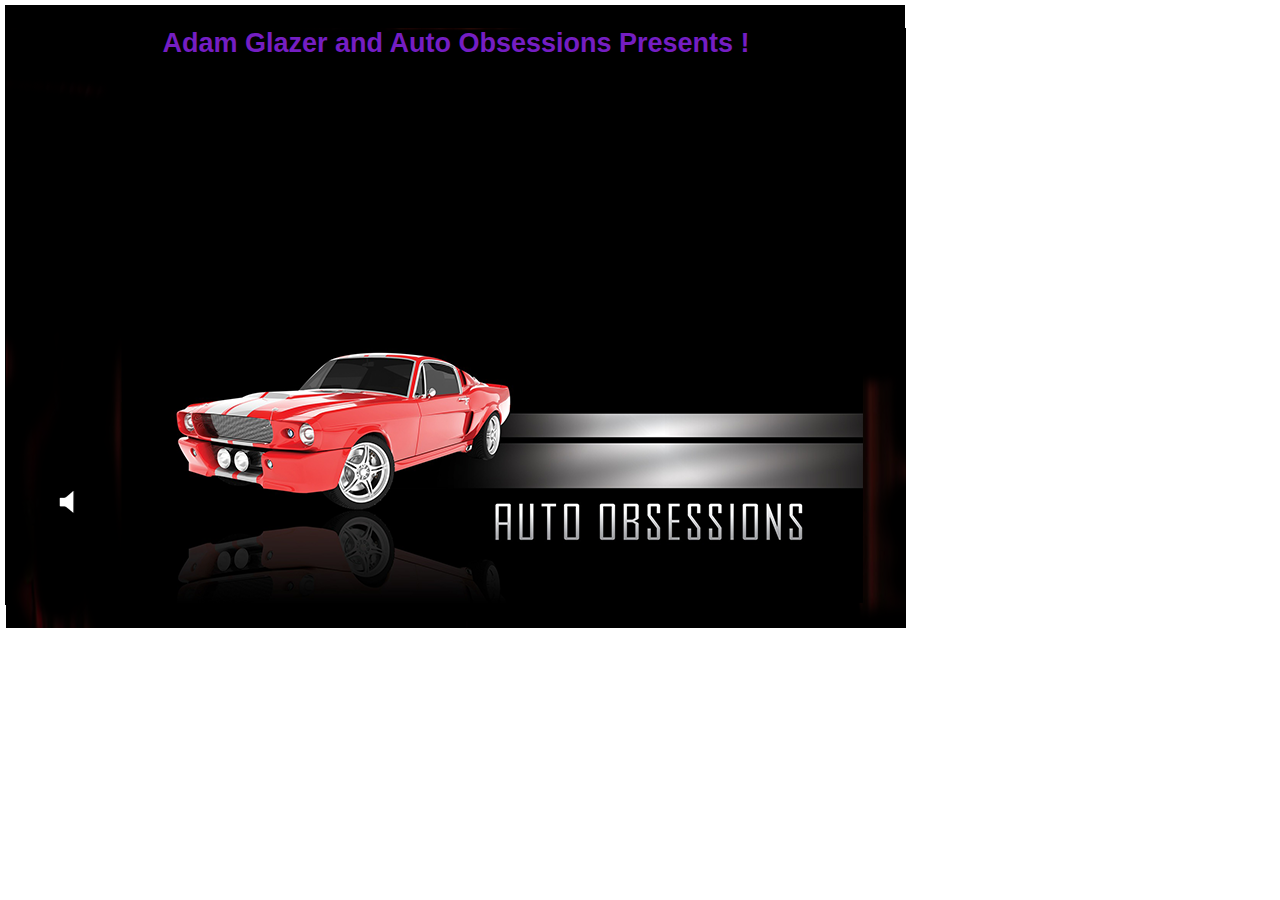
<file: index.html>
<!DOCTYPE html>
<html>
<head>
  <meta charset="UTF-8">
  <title>Auto Obsessions</title>
  <link rel="stylesheet" href="css/auto.css" type="text/css" media="screen">
  <script type="text/javascript" src="js/jquery.2.1.1.min.js"></script>
</head>
<body>
  <div class="wrapper">
    <div class="sound sound-off"></div>
    <div id="menu">
      <div id="progress">
        <div id="percent">Downloading: <span id="p"></span></div>
        <progress id="progress-bar" value="0"></progress>
      </div>
      <div id="splash">
      <h2>Adam Glazer and Auto Obsessions Presents !</h2>
	 </div>
     
      <div id="main">
        <h1>Auto Obsessions</h1>
         <ul>
           <li><a href="javascript:void(0)" class="button play">Start Game</a></li>
           <li><a href="javascript:void(0)" class="button credits">Credits</a></li>
         </ul>
      </div>
      
      <div id="credits">
        <ul>
          <li class="artwork">Character design and art: Alexander Sanchez</li>
          </ul>
          <ul>
           <li class="artwork">Programming Crew :Alexander Sanchez, Chris Longboat-Marsh</li>
		  </ul>
         
          <ul>
          <li class="developer">Developer: Adam Glazer</li>
        </ul>
        <a href="javascript:void(0)" class="button back">Back</a>
      </div> 
    </div>
       
    <canvas id="canvas" width="900" height="600">
      <p>You're browser does not support the required functionality to play this game.</p>
      <p>Please update to a modern browser such as <a href="www.google.com/chrome/‎">Google Chrome</a> to play.</p>
    </canvas>
 
    
       <div id="gameMenu">
        <h1>My Inventory</h1>
        <ul>
          <li><input type="button" id="auction" onmouseover="auctionButton()" onclick="auctionMode()"></li>
          <li><input type="button" id="addFunds" onmouseover="addFundsButton()" onclick="addFundMode()"></li>
          <li><input type="button" id="repair" onmouseover="repairButton()" onclick="repairState()"></li>
          <li><input type="button" id="myCars" onmouseover="inventoryButton()" onclick="inventoryState()"></li>
        </ul>
      </div>
      
      <div id="Auction">
        <h1>Auction</h1>
        <ul>
          <li><input type="button" id="bid" onmouseover="bidButton()" onclick="playerBid()"></li>
       </ul>
        <ul>
          <li><input type="button" id="auctionBackButton" onmouseover="auctionBackButton()" onclick="startGame()"></li>
       </ul>

      </div>
      
        <div id="RepairShop">
        <h1>Repair Shop</h1>
        <ul>
          <li><input type="button" id="purchaseButton" onmouseover="purchaseButton()" onclick="purchasePart()"></li>
       </ul>
       <ul>
          <li><input type="button" id="repairBackButton" onmouseover="repairBackButton()" onclick="startGame()"></li>
       </ul>
       </div>
       <div id="AddFunds">
         <h1>AddFunds</h1>
          <ul>
            <li><input type="button" id="addFundsBackButton" onmouseover="addFundsBackButton()" onclick="startGame()"></li>
          </ul>

      </div>

      </div>

      <div id="game-over">
      <h2>Sold to Other Guy  <span id="enemyBid"></span> ahoy!</h2>
      <a href="javascript:void(0)" class="button restart">Try again?</a>
      
    </div> 
    
     <div id="sold">
      <h2>Sold to Rascal ,Chris create vehicles array so we can push this to inventory<span id="money"></span> ahoy!</h2>
      <a href="javascript:void(0)" class="button restart">Try again?</a>
      
    </div> 

    
  <script type="text/javascript" src="js/program.js"></script>
   <script type="text/javascript" src="js/TimerClass.js"></script>
</body>
</html>
</file>
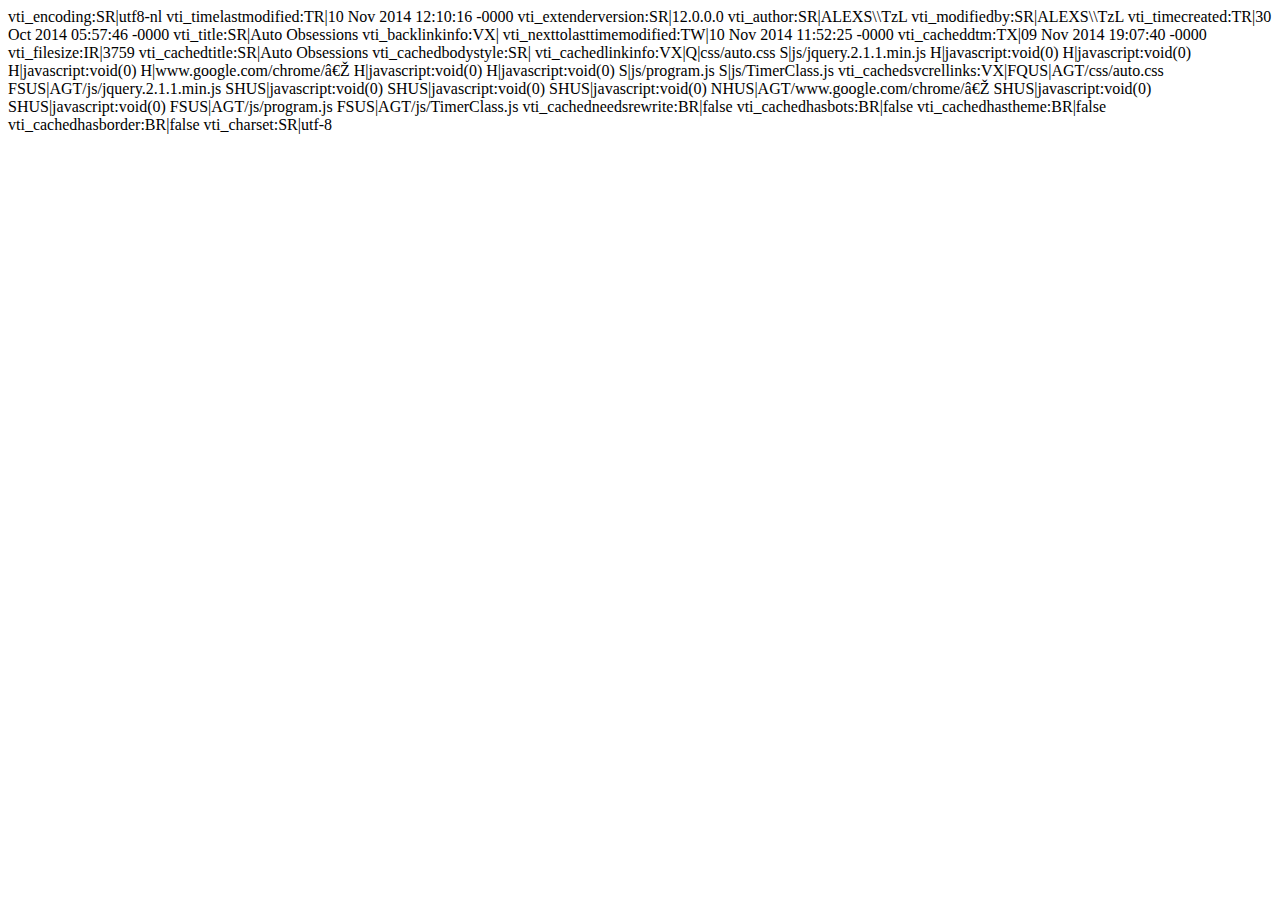
<file: _vti_cnf/index.html>
vti_encoding:SR|utf8-nl
vti_timelastmodified:TR|10 Nov 2014 12:10:16 -0000
vti_extenderversion:SR|12.0.0.0
vti_author:SR|ALEXS\\TzL
vti_modifiedby:SR|ALEXS\\TzL
vti_timecreated:TR|30 Oct 2014 05:57:46 -0000
vti_title:SR|Auto Obsessions
vti_backlinkinfo:VX|
vti_nexttolasttimemodified:TW|10 Nov 2014 11:52:25 -0000
vti_cacheddtm:TX|09 Nov 2014 19:07:40 -0000
vti_filesize:IR|3759
vti_cachedtitle:SR|Auto Obsessions
vti_cachedbodystyle:SR|<body>
vti_cachedlinkinfo:VX|Q|css/auto.css S|js/jquery.2.1.1.min.js H|javascript:void(0) H|javascript:void(0) H|javascript:void(0) H|www.google.com/chrome/‎ H|javascript:void(0) H|javascript:void(0) S|js/program.js S|js/TimerClass.js
vti_cachedsvcrellinks:VX|FQUS|AGT/css/auto.css FSUS|AGT/js/jquery.2.1.1.min.js SHUS|javascript:void(0) SHUS|javascript:void(0) SHUS|javascript:void(0) NHUS|AGT/www.google.com/chrome/‎ SHUS|javascript:void(0) SHUS|javascript:void(0) FSUS|AGT/js/program.js FSUS|AGT/js/TimerClass.js
vti_cachedneedsrewrite:BR|false
vti_cachedhasbots:BR|false
vti_cachedhastheme:BR|false
vti_cachedhasborder:BR|false
vti_charset:SR|utf-8
</file>
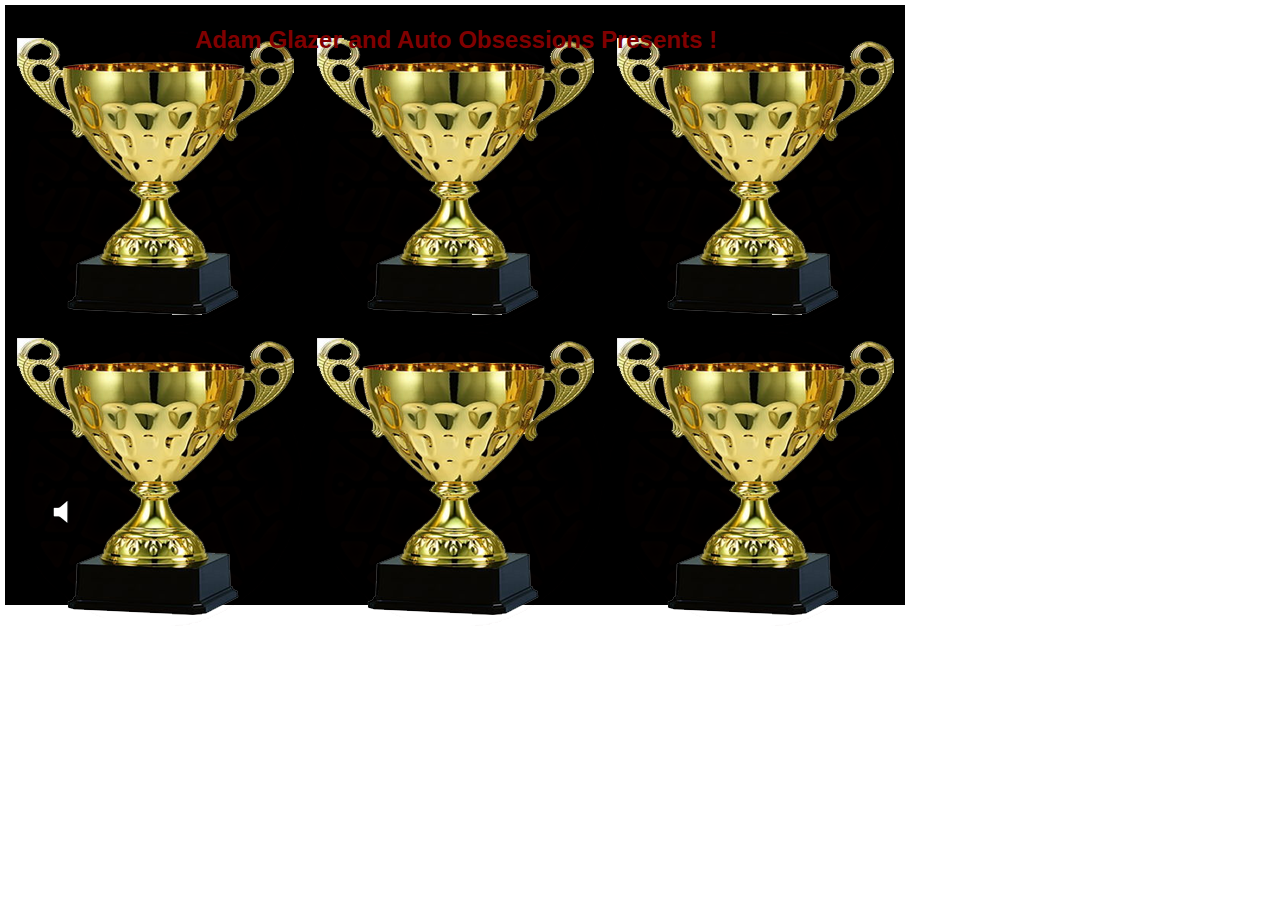
<file: chris/index.html>
<!DOCTYPE html>
<html>
<head>
  <meta charset="UTF-8">
  <title>Auto Obsessions</title>
  <link rel="stylesheet" href="css/auto.css" type="text/css" media="screen">
  <script type="text/javascript" src="js/jquery.2.1.1.min.js"></script>
</head>
<body>
  <div class="wrapper">
    <div class="sound sound-off"></div>
    <div id="menu">
      <div id="progress">
        <div id="percent">Downloading: <span id="p"></span></div>
        <progress id="progress-bar" value="0"></progress>
      </div>
      <div id="splash">
      <h2>Adam Glazer and Auto Obsessions Presents !</h2>
	 </div>
  
      
      <div id="main">
        <h1>Auto Obsessions</h1>
        <ul>
          <li><a href="javascript:void(0)" class="button play">Start Game</a></li>
          <li><a href="javascript:void(0)" class="button credits">Credits</a></li>
  	<!--	  <li><input type="button" id="auction" onclick="auctionMode()"></li> ---->
  
        </ul>
      </div>
      
     
      <div id="credits">
        <ul>
          <li class="artwork">Character design and art: <a href=".../triosdevelopers.com/A.Sanchez/index.html">
														Alexander Sanchez</a></li>
           <li class="artwork">Programming <a href="http://www.triosdevelopers/A.Sanchez/index.html/">Alexander Sanchez</a></li>

         </ul>
          <ul>
          <li class="developer">Developer: <a href="http://triosdevelopers.com/A.Sanchez/http://triosdevelopers.com/A.Sanchez/">
													Alexander Sanchez</a></li>
        </ul>
        <a href="javascript:void(0)" class="button back">Back</a>
      </div> 
    </div>
       
  
    <canvas id="canvas" width="900" height="600">
      <p>You're browser does not support the required functionality to play this game.</p>
      <p>Please update to a modern browser such as <a href="www.google.com/chrome/‎">Google Chrome</a> to play.</p>
    </canvas>
 
    
       <div id="gameMenu">
        <h1>My Inventory</h1>
        <ul>
          <li><a><input type="button" id="auction" onmouseover="auctionButton()" onclick="auctionMode()">Auction</a></li>
          <li><input type="button" id="addFunds" onmouseover="addFundsButton()" onclick="addFundState()"></li>
          <li><input type="button" id="repair" onmouseover="addFundsButton()" onclick="repairState()"></li>
          <li><input type="button" id="myCars" onmouseover="inventoryButton()" onclick="inventoryState()"></li>
        </ul>
      </div>
      
    
      <div id="Auction">
        <h1>Auction</h1>
        <ul>
          <li><input type="button" id="bid" onmouseover="bidButton()" onclick="playerBid()"></li>
       </ul>
      </div>
    
      <div id="game-over">
      <h2>Your a rascal  <span id="money"></span> ahoy!</h2>
      <a href="javascript:void(0)" class="button restart">Try again?</a>
      
    </div> 
    
  </div>
  <script type="text/javascript" src="js/program.js"></script>
  

   <script type="text/javascript" src="js/TimerClass.js"></script>
</body>
</html>
</file>
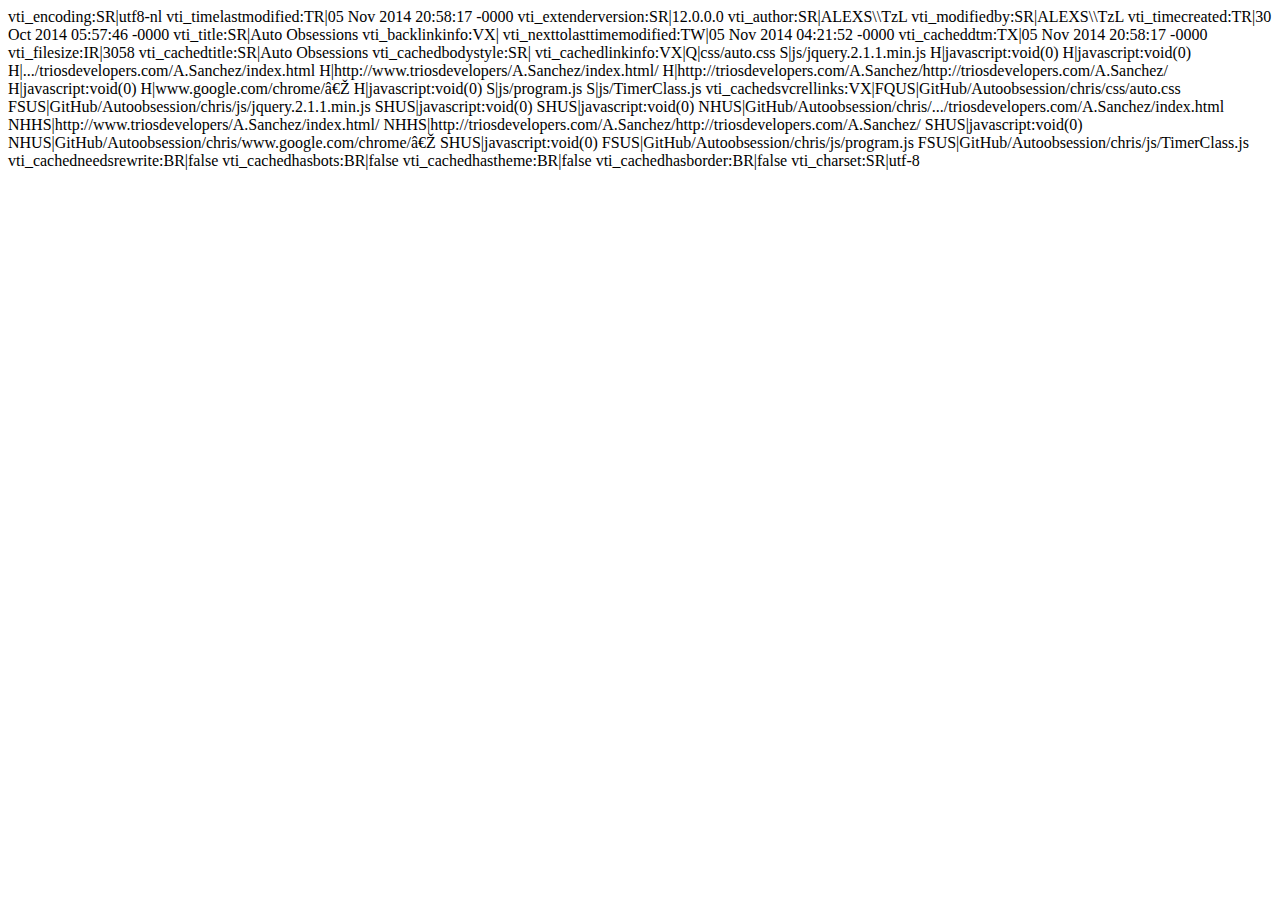
<file: chris/_vti_cnf/index.html>
vti_encoding:SR|utf8-nl
vti_timelastmodified:TR|05 Nov 2014 20:58:17 -0000
vti_extenderversion:SR|12.0.0.0
vti_author:SR|ALEXS\\TzL
vti_modifiedby:SR|ALEXS\\TzL
vti_timecreated:TR|30 Oct 2014 05:57:46 -0000
vti_title:SR|Auto Obsessions
vti_backlinkinfo:VX|
vti_nexttolasttimemodified:TW|05 Nov 2014 04:21:52 -0000
vti_cacheddtm:TX|05 Nov 2014 20:58:17 -0000
vti_filesize:IR|3058
vti_cachedtitle:SR|Auto Obsessions
vti_cachedbodystyle:SR|<body>
vti_cachedlinkinfo:VX|Q|css/auto.css S|js/jquery.2.1.1.min.js H|javascript:void(0) H|javascript:void(0) H|.../triosdevelopers.com/A.Sanchez/index.html H|http://www.triosdevelopers/A.Sanchez/index.html/ H|http://triosdevelopers.com/A.Sanchez/http://triosdevelopers.com/A.Sanchez/ H|javascript:void(0) H|www.google.com/chrome/‎ H|javascript:void(0) S|js/program.js S|js/TimerClass.js
vti_cachedsvcrellinks:VX|FQUS|GitHub/Autoobsession/chris/css/auto.css FSUS|GitHub/Autoobsession/chris/js/jquery.2.1.1.min.js SHUS|javascript:void(0) SHUS|javascript:void(0) NHUS|GitHub/Autoobsession/chris/.../triosdevelopers.com/A.Sanchez/index.html NHHS|http://www.triosdevelopers/A.Sanchez/index.html/ NHHS|http://triosdevelopers.com/A.Sanchez/http://triosdevelopers.com/A.Sanchez/ SHUS|javascript:void(0) NHUS|GitHub/Autoobsession/chris/www.google.com/chrome/‎ SHUS|javascript:void(0) FSUS|GitHub/Autoobsession/chris/js/program.js FSUS|GitHub/Autoobsession/chris/js/TimerClass.js
vti_cachedneedsrewrite:BR|false
vti_cachedhasbots:BR|false
vti_cachedhastheme:BR|false
vti_cachedhasborder:BR|false
vti_charset:SR|utf-8
</file>
<file: css/auto.css>
﻿*, *:before, *:after {
  box-sizing: border-box;
}

body 
{
  font-family: arial, sans-serif;
  font-size: 18px;
  -webkit-user-select: none;
  -moz-user-select: none;
  -ms-user-select: none;
  user-select: none;
  cursor: default;
  color: #751ec3;
}

canvas 
{
  position: absolute;
  top: 0;
  left: 0;
  border: 1px solid black;
  z-index: 1;
  width: 100%;
  height: 100%;
}

ul 
{
  list-style: none;
  padding: 0;
  margin: 0
}
li 
{
  padding: 10px 0;
}

a 
{
  text-decoration: none;
  color: inherit;
  text-shadow: -1px -1px 0 #000, 1px -1px 0 #000, -1px 1px 0 #000, 1px 1px 0 #000;
}

.wrapper 
{
 height:600px;
  width: 900px;
  position: absolute;
  top: 5px;
  left: 5px;
}

#menu 
{
  position: absolute;
  height:600px;
  width: 900px;
  border: 1px solid black;
  z-index: 2;
  text-align: center;
  background-color: black;
}
#menu.main 
{
  background-image:url('../images/AbsuMenu.png');
  height:600px;
  width: 900px;
}
#splash
{
  background-image: url('../images/Splash.png');
  height:600px;
  width: 900px;
  z-index: 20;

}

#menu.credits 
{
  background-image: url('../images/credits-bg.png');
  
}

#progress 
{
  height: 12%;
  margin: auto;
  position: absolute;
  top: 0; left: 0; bottom: 0; right: 0;
}
#percent 
{
  color: white;
  font-weight: bold;
  text-shadow: -1px -1px 0 #000, 1px -1px 0 #000, -1px 1px 0 #000, 1px 1px 0 #000;
}
#progress-bar 
{
  width: 200px;
}

.sound 
{
  display: none;
  position: absolute;
  bottom: 5em;
  left: 3em;
  width: 30px;
  height: 25px;
  cursor: pointer;
  z-index: 3;
}
.sound-on 
{
  background-image: url('../images/soundOn.png');
  background-repeat: no-repeat;
}
/* Inventory Menu Buttons*/
#auction
{
  background: url('../images/auctionButton.png') no-repeat 0 0;
  color: white;
  font-weight: bold;
  width:150px;
  height:50px; 
  cursor:pointer;
}
#repair
{
  background: url('../images/repairButton.png') no-repeat 0 0;
  color: white;
  font-weight: bold;
  width:150px;
  height:50px;
  cursor:pointer;

  
}
#repairBackButton
{
  background: url('../images/repairBackButton.png') no-repeat 0 0;
  color: white;
  font-weight: bold;
  width:150px;
  height:50px;
  cursor:pointer;

	
}
#addFundsBackButton
{
  background: url('../images/repairBackButton.png') no-repeat 0 0;
  color: white;
  font-weight: bold;
  width:150px;
  height:50px;
  cursor:pointer;

	
}

#auctionBackButton
{
  background: url('../images/repairBackButton.png') no-repeat 0 0;
  color: white;
  font-weight: bold;
  width:150px;
  height:50px;
  cursor:pointer;

	
}

#addFunds
{
   background: url('../images/addFundsButton.png') no-repeat 0 0;
   color: white;
   font-weight: bold;
   width:150px;
   height:50px;
   cursor:pointer;
}
#myCars
{
   background: url('../images/inventoryButton.png') no-repeat 0 0;
   color: white;
   font-weight: bold;
   width:150px;
   height:50px;
   cursor:pointer;
 
}

#bid
{
  background: url('../images/bidButton.png') no-repeat 0 0;
  color: white;
  font-weight: bold;
  width:150px;
  height:50px;
  cursor:pointer;

}
#purchaseButton
{
  background: url('../images/bidButton.png') no-repeat 0 0;
  color: white;
  font-weight: bold;
  width:150px;
  height:50px;
  cursor:pointer;

}


.sound-off 
{
  background-image: url('../images/soundOff.png');
  background-repeat: no-repeat;
}

#main 
{
  display: none;
  height: 60%;
  overflow: auto;
  margin: auto;
  position: absolute;
  top: 0; left: 0; bottom: 0; right: 0;
}
#menu.gameMenu
{
	
  /*background-image: url('../images/logo.png');*/
  display:inline-block;
  text-align: center;
  padding-top: 92px;
  z-index: 1;
  width: 900px;
  height: 600px;
  position: absolute;

}
#money
{
 color:aqua;
	
}
#enemyBid
{
 color:aqua;
	
}

#gameMenu 
{

  display: none;
  text-align: center;
  padding-top: 92px;
  z-index: 1;
  width: 900px;
  height: 600px;
  position: absolute;
}
#gameMenu  li 
{
  padding: 10px 0;
  display:inline;
  margin: 8px;
  margin-top: 8em;
}

#Auction
{
  
  display: none;
  text-align: center;
  padding-top: 92px;
  z-index: 1;
  width: 900px;
  height: 600px;
  position: absolute;
}

#menu.Auction
{
	
  display: none;
  text-align: center;
  padding-top: 92px;
  z-index: 1;
  width: 900px;
  height: 600px;
  position: absolute;

}
#Auction  li 
{
  padding: 5px 0;
}

#RepairShop
{
  
  display: none;
  text-align: center;
  padding-top: 92px;
  z-index: 1;
  width: 900px;
  height: 600px;
  position: absolute;
}

#menu.RepairShop
{
	
 
  display: none;
  text-align: center;
  padding-top: 92px;
  z-index: 1;
  width: 900px;
  height: 600px;
  position: absolute;

}
#RepairShop  li 
{
  padding: 5px 0;
}
#AddFunds
{
  background-image: url('../images/logo.png');
  display: none;
  text-align: center;
  padding-top: 92px;
  z-index: 1;
  width: 900px;
  height: 600px;
  position: absolute;
}

#menu.AddFunds
{
	
 background-image: url('../images/logo.png');
  display: none;
  text-align: center;
  padding-top: 92px;
  z-index: 1;
  width: 900px;
  height: 600px;
  position: absolute;

}
#AddFunds  li 
{
  padding: 5px 0;
}


#main h1 
{
  color: #AFCAAF;
  text-shadow: -1px -1px 0 #000, 1px -1px 0 #000, -1px 1px 0 #000, 1px 1px 0 #000;
}



.button 
{
  display: block;
  width: 150px;
  height:50px;
  margin: 0 auto;
  height: 30px;
  line-height: 30px;
  border: 1px solid #AA2666;
  color: white;
  font-weight: bold;
  text-shadow: -1px -1px 0 #000, 1px -1px 0 #000, -1px 1px 0 #000, 1px 1px 0 #000;
  background-color: #FF0DFF;
  background-image: -webkit-linear-gradient(bottom, #990000 0%, #990000 100%);
  background-image:         linear-gradient(to bottom, #990000 0%, #B30D5D 100%);
  border-radius: 5px;
}

.button:hover 
{
  background-color: #990099;
  background-image: -webkit-linear-gradient(bottom, #B30D5D 0%, #FB1886 100%);
  background-image:         linear-gradient(to bottom, #B30D5D 0%, #FB1886 100%);
}

#credits 
{
  display: none;
  line-height: 30px;
  margin: auto;
  position: absolute;
  top: 0; left: 0; bottom: 0; right: 0;
}
#credits li 
{
  padding: 5px 0;
}

.artwork, .music, .developer 
{
  text-shadow: -1px -1px 0 #000, 1px -1px 0 #000, -1px 1px 0 #000, 1px 1px 0 #000;
}

.artwork 
{
  color: #fa8526;
}
.music 
{
  color: #e6e71f;
}
.developer 
{
  color: #13eb8a;
}

.back, .back:hover 
{
  margin-top: 10px;
}

#sold 
{
 /* background-image: url('../images/logo.png');*/
  display: none;
  text-align: center;
  margin-top: 20em;
  padding-top: 92px;
  z-index: 1;
  width: 900px;
  height: 600px;
  position: absolute;
}

#game-over 
{
  background-image: url('../images/logo.png');
  display: none;
  text-align: center;
  padding-top: 92px;
  z-index: 1;
  width: 900px;
  height: 600px;
  position: absolute;
}
</file>
<file: chris/css/auto.css>
﻿*, *:before, *:after {
  box-sizing: border-box;
}

body 
{
  font-family: arial, sans-serif;
  font-size: 16px;
  -webkit-user-select: none;
  -moz-user-select: none;
  -ms-user-select: none;
  user-select: none;
  cursor: default;
  color:maroon;
}

canvas 
{
  position: absolute;
  top: 0;
  left: 0;
  border: 1px solid black;
  z-index: 1;
  width: 100%;
  height: 100%;
}

ul 
{
  list-style: none;
  padding: 0;
  margin: 0
}
li 
{
  padding: 10px 0;
}

a 
{
  text-decoration: none;
  color: inherit;
  text-shadow: -1px -1px 0 #000, 1px -1px 0 #000, -1px 1px 0 #000, 1px 1px 0 #000;
}

.wrapper 
{
 height:600px;
  width: 900px;
  position: absolute;
  top: 5px;
  left: 5px;
}

#menu 
{
  position: absolute;
  height:600px;
  width: 900px;
  border: 1px solid black;
  z-index: 2;
  text-align: center;
  background-color: black;
}
#menu.main 
{
  background-image:url('../images/AbsuMenu.png');
  height:600px;
  width: 900px;
}
#splash
{
  background-image: url('../images/logo.png');
  height:600px;
  width: 900px;
  z-index: 20;

}



#menu.credits 
{
  background-image: url('../images/credits-bg.png');
  
}

#progress 
{
  height: 12%;
  margin: auto;
  position: absolute;
  top: 0; left: 0; bottom: 0; right: 0;
}
#percent 
{
  color: white;
  font-weight: bold;
  text-shadow: -1px -1px 0 #000, 1px -1px 0 #000, -1px 1px 0 #000, 1px 1px 0 #000;
}
#progress-bar 
{
  width: 200px;
}

.sound 
{
  display: none;
  position: absolute;
  bottom: 5em;
  left: 3em;
  width: 30px;
  height: 25px;
  cursor: pointer;
  z-index: 3;
}
.sound-on 
{
  background-image: url('../images/soundOn.png');
  background-repeat: no-repeat;
}
/* Inventory Menu Buttons*/
#auction
{
  background: url('../images/settings.png') no-repeat 0 0;
  color: white;
  font-weight: bold;
  width:150px;
  height:50px; 
  cursor:pointer;
}
#repair
{
  background: url('../images/settings.png') no-repeat 0 0;
  color: white;
  font-weight: bold;
  width:150px;
  height:50px;
  cursor:pointer;

  
}
#addFunds
{
  background: url('../images/settings.png') no-repeat 0 0;
  color: white;
  font-weight: bold;
   width:150px;
   height:50px;
   cursor:pointer;
}
#myCars
{
  background: url('../images/settings.png') no-repeat 0 0;
  color: white;
  font-weight: bold;
   width:150px;
   height:50px;
   cursor:pointer;
 
}

#bid
{
  background: url('../images/settings.png') no-repeat 0 0;
  color: white;
  font-weight: bold;
  width:150px;
  height:50px;
  cursor:pointer;

  
}


.sound-off 
{
  background-image: url('../images/soundOff.png');
  background-repeat: no-repeat;
}

#main 
{
  display: none;
  height: 60%;
  overflow: auto;
  margin: auto;
  position: absolute;
  top: 0; left: 0; bottom: 0; right: 0;
}
#menu.gameMenu
{
	
  /*background-image: url('../images/logo.png');*/
  display:inline-block;
  text-align: center;
  padding-top: 92px;
  z-index: 1;
  width: 900px;
  height: 600px;
  position: absolute;

}
#money
{
 color:aqua;
	
}
#gameMenu 
{
/*  background-image: url('../images/inventoryMenu.png');*/
  display: none;
  text-align: center;
  padding-top: 92px;
  z-index: 1;
  width: 900px;
  height: 600px;
  position: absolute;
}
#gameMenu  li 
{
  padding: 10px 0;
  display:inline;
  margin: 8px;
  margin-top: 8em;
}

#Auction
{
  /*background-image: url('../images/logo.png');*/
  display: none;
  text-align: center;
  padding-top: 92px;
  z-index: 1;
  width: 900px;
  height: 600px;
  position: absolute;
}

#menu.Auction
{
	
 /* background-image: url('../images/logo.png');*/
  display: none;
  text-align: center;
  padding-top: 92px;
  z-index: 1;
  width: 900px;
  height: 600px;
  position: absolute;

}
#Auction  li 
{
  padding: 5px 0;
}


#main h1 
{
  color: #AFCAAF;
  text-shadow: -1px -1px 0 #000, 1px -1px 0 #000, -1px 1px 0 #000, 1px 1px 0 #000;
}



.button 
{
  display: block;
  width: 150px;
  height:50px;
  margin: 0 auto;
  height: 30px;
  line-height: 30px;
  border: 1px solid #AA2666;
  color: white;
  font-weight: bold;
  text-shadow: -1px -1px 0 #000, 1px -1px 0 #000, -1px 1px 0 #000, 1px 1px 0 #000;
  background-color: #990000;
  background-image: -webkit-linear-gradient(bottom, #990000 0%, #990000 100%);
  background-image:         linear-gradient(to bottom, #990000 0%, #B30D5D 100%);
  border-radius: 5px;
}

.button:hover 
{
  background-color: #990099;
  background-image: -webkit-linear-gradient(bottom, #B30D5D 0%, #FB1886 100%);
  background-image:         linear-gradient(to bottom, #B30D5D 0%, #FB1886 100%);
}

#credits 
{
  display: none;
  line-height: 30px;
  margin: auto;
  position: absolute;
  top: 0; left: 0; bottom: 0; right: 0;
}
#credits li 
{
  padding: 5px 0;
}

.artwork, .music, .developer 
{
  text-shadow: -1px -1px 0 #000, 1px -1px 0 #000, -1px 1px 0 #000, 1px 1px 0 #000;
}

.artwork 
{
  color: #fa8526;
}
.music 
{
  color: #e6e71f;
}
.developer 
{
  color: #13eb8a;
}

.back, .back:hover 
{
  margin-top: 10px;
}

#game-over 
{
  background-image: url('../images/logo.png');
  display: none;
  text-align: center;
  padding-top: 92px;
  z-index: 1;
  width: 900px;
  height: 600px;
  position: absolute;
}
</file>
